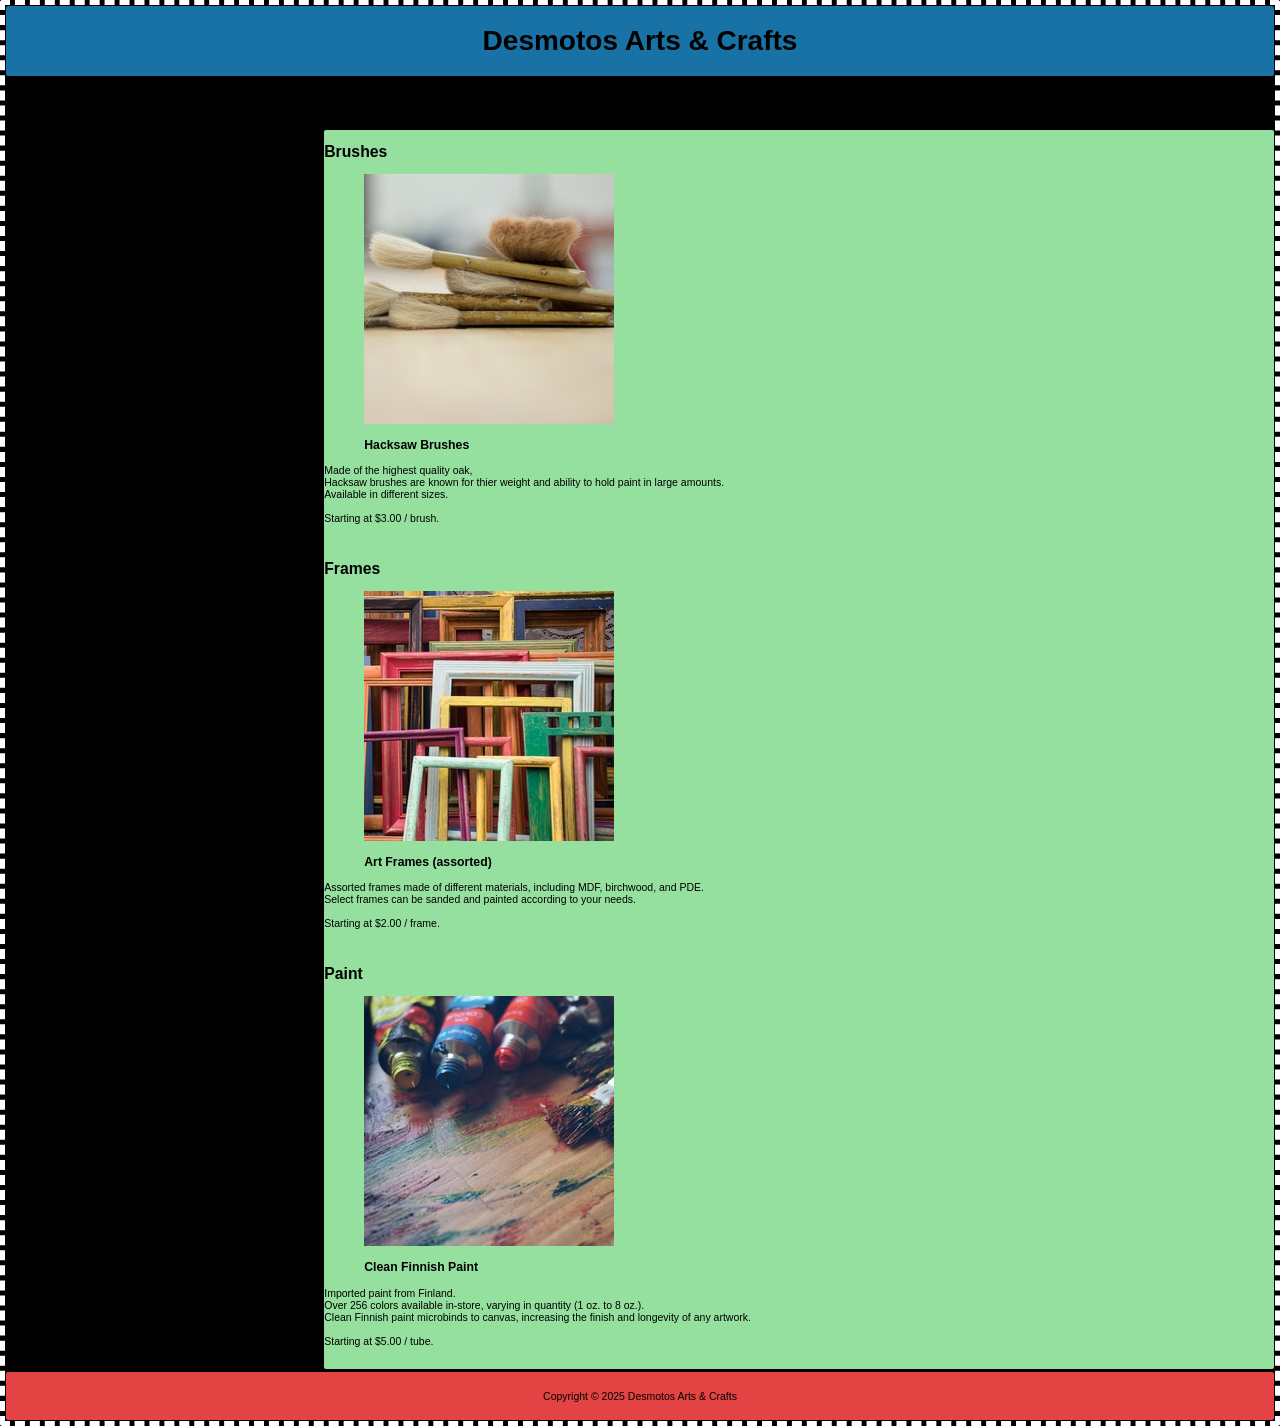
<file: src/index.html>
<!DOCTYPE html>

<html lang="en">

<head>
   <meta charset="UTF-8">
   <meta name="viewport" content="width=device-width, initial-scale=1.0">
   <title>Desmotos Arts & Crafts</title>
   <link rel="stylesheet" href="../style/style.css">
</head>

<body>
   <header>
      <h1>Desmotos Arts & Crafts</h1>
   </header>

   <main>
      <article class="products" id="products">

         <!-- Section for brushes -->
         <section class="product" id="brushes">
            <h2 class="item" id="brush">Brushes</h2>
            <figure class="product_img">
               <img src="../images/hacksaw.jpeg" alt="brushes">
               <figcaption>
                  <h3>Hacksaw Brushes</h3>
               </figcaption>
            </figure>
            <p class="descr">Made of the highest quality oak,<br /> Hacksaw brushes are known for thier weight and ability to
               hold paint in large amounts.<br /> Available in different sizes.<br />
               <span class="price"><br />Starting at $3.00 /
                  brush.
               </span>
            </p>
            <br>
         </section>

         <!-- Section for frames -->
         <section class="product" id="frames">
            <h2 class="item" id="frame">Frames</h2>
            <figure class="product_img">
               <img src="../images/frames.jpeg" alt="frames">
               <figcaption>
                  <h3>Art Frames (assorted)</h3>
               </figcaption>
            </figure>
            <p class="descr">Assorted frames made of different materials, including MDF, birchwood, and PDE.<br /> Select
               frames
               can be sanded and painted
               according to your needs.<br />
               <span class="price"><br />Starting at $2.00 /
                  frame.
               </span>
            </p>
            <br>
         </section>

         <!-- Section for paint -->
         <section class="product" id="paints">
            <h2 class="item" id="paint">Paint</h2>
            <figure class="product_img">
               <img src="../images/finnish.jpeg" alt="paint">
               <figcaption>
                  <h3>Clean Finnish Paint</h3>
               </figcaption>
            </figure>
            <p class="descr">Imported paint from Finland.<br /> Over 256 colors available in-store, varying in quantity (1 oz.
               to
               8 oz.).<br /> Clean Finnish paint microbinds to canvas, increasing the finish and longevity of any artwork.<br />
               <span class="price"><br />Starting at $5.00 /
                  tube.
               </span>
            </p>
            <br>
         </section>
      </article>
   </main>

   <footer>
      <p>Copyright &copy; 2025 Desmotos Arts & Crafts</p>
   </footer>
</body>

</html>
</file>
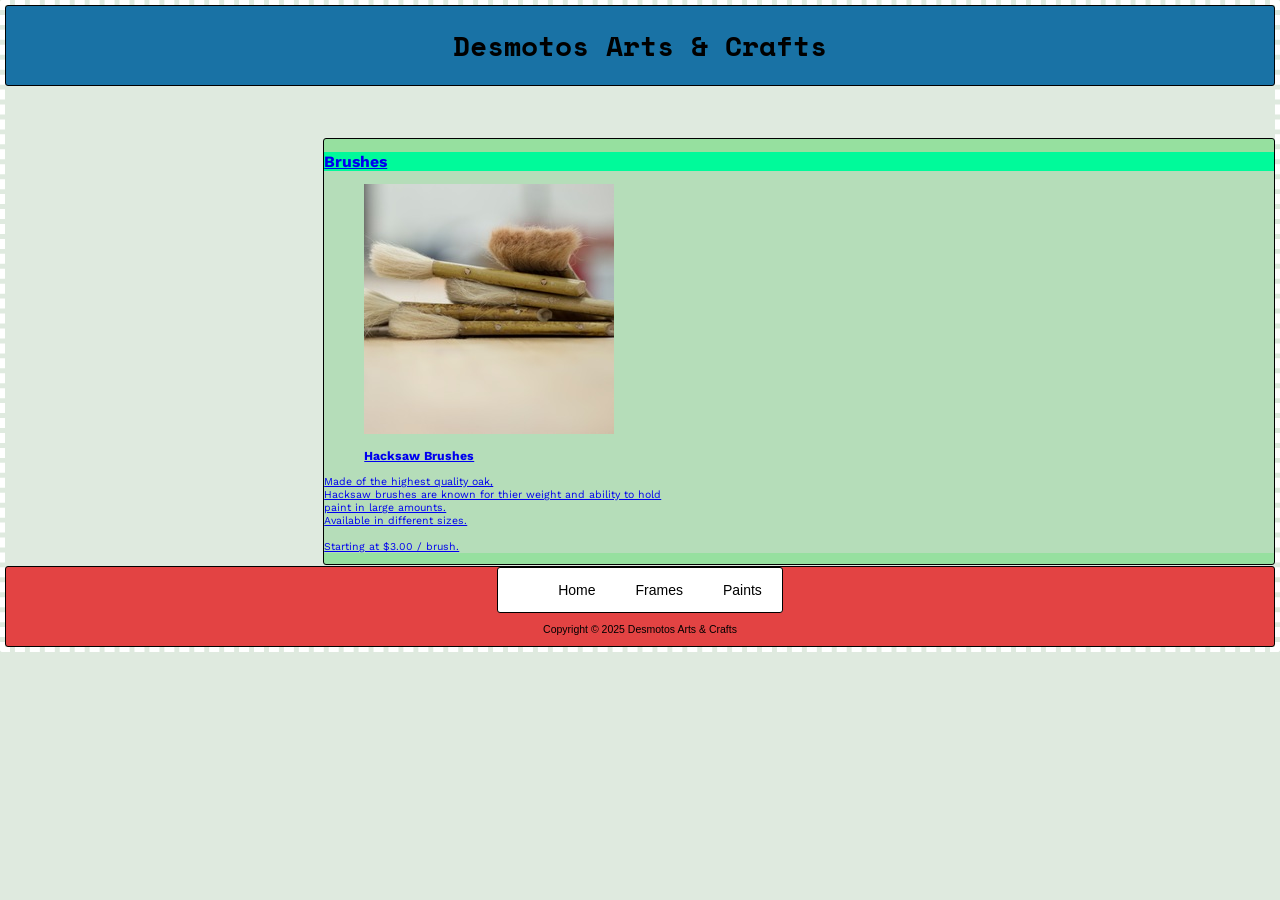
<file: src/brushes.html>
<!DOCTYPE html>

<html lang="en">

<head>
   <meta charset="UTF-8">
   <meta name="viewport" content="width=device-width, initial-scale=1.0">
   <title>Desmotos Brushes</title>

   <!-- Stylesheet -->
   <link rel="stylesheet" href="../style/style.css">
   <link rel="stylesheet" href="../style/brushes.css">

   <!-- Google Fonts -->

   <!-- Abril Fatface -->
   <link rel="preconnect" href="https://fonts.googleapis.com">
   <link rel="preconnect" href="https://fonts.gstatic.com" crossorigin>
   <link
      href="https://fonts.googleapis.com/css2?family=Abril+Fatface&family=Space+Mono:ital,wght@0,400;0,700;1,400;1,700&display=swap"
      rel="stylesheet">

   <!-- Work Sans -->
   <link rel="preconnect" href="https://fonts.googleapis.com">
   <link rel="preconnect" href="https://fonts.gstatic.com" crossorigin>
   <link href="https://fonts.googleapis.com/css2?family=Work+Sans:ital,wght@0,100..900;1,100..900&display=swap"
      rel="stylesheet">

   <!-- Merriweather -->
   <link rel="preconnect" href="https://fonts.googleapis.com">
   <link rel="preconnect" href="https://fonts.gstatic.com" crossorigin>
   <link
      href="https://fonts.googleapis.com/css2?family=Merriweather:ital,wght@0,300;0,400;0,700;0,900;1,300;1,400;1,700;1,900&display=swap"
      rel="stylesheet">
</head>

<body class="brushes_body">
   <header class="header" id="header">
      <h1 class="logo">Desmotos Arts & Crafts</h1>
   </header>

   <main class="main" id="main">
      <article class="products" id="products">

         <!-- Section for brushes -->
         <section class="product" id="brushes">
            <a href="../index.html">

               <h2 class="item" id="brush">Brushes</h2>
               <figure class="product_img">
                  <img src="../images/hacksaw.jpeg" alt="hacksaw brushes">
                  <figcaption>
                     <h3>Hacksaw Brushes</h3>
                  </figcaption>
               </figure>
               <p class="descr">Made of the highest quality oak,<br /> Hacksaw brushes are known for thier weight and
                  ability to
                  hold<br />paint in large amounts.<br /> Available in different sizes.<br />
                  <span class="price"><br />Starting at $3.00 /
                     brush.
                  </span>
               </p>
            </a>
         </section>

      </article>
   </main>

   <!-- Footer styling -->
   <footer class="footer" id="footer">

      <nav class="footer_nav" id="footer_nav">
         <ul>
            <li><a class="btn" href="../index.html">Home</a></li>
            <li><a class="btn" href="./frames.html">Frames</a></li>
            <li><a class="btn" href="./paints.html">Paints</a></li>
         </ul>
      </nav>

      <p>Copyright &copy; 2025 Desmotos Arts & Crafts </p>
   </footer>

</body>

<!-- <script src="./js/script.js"></script> -->

</html>
</file>
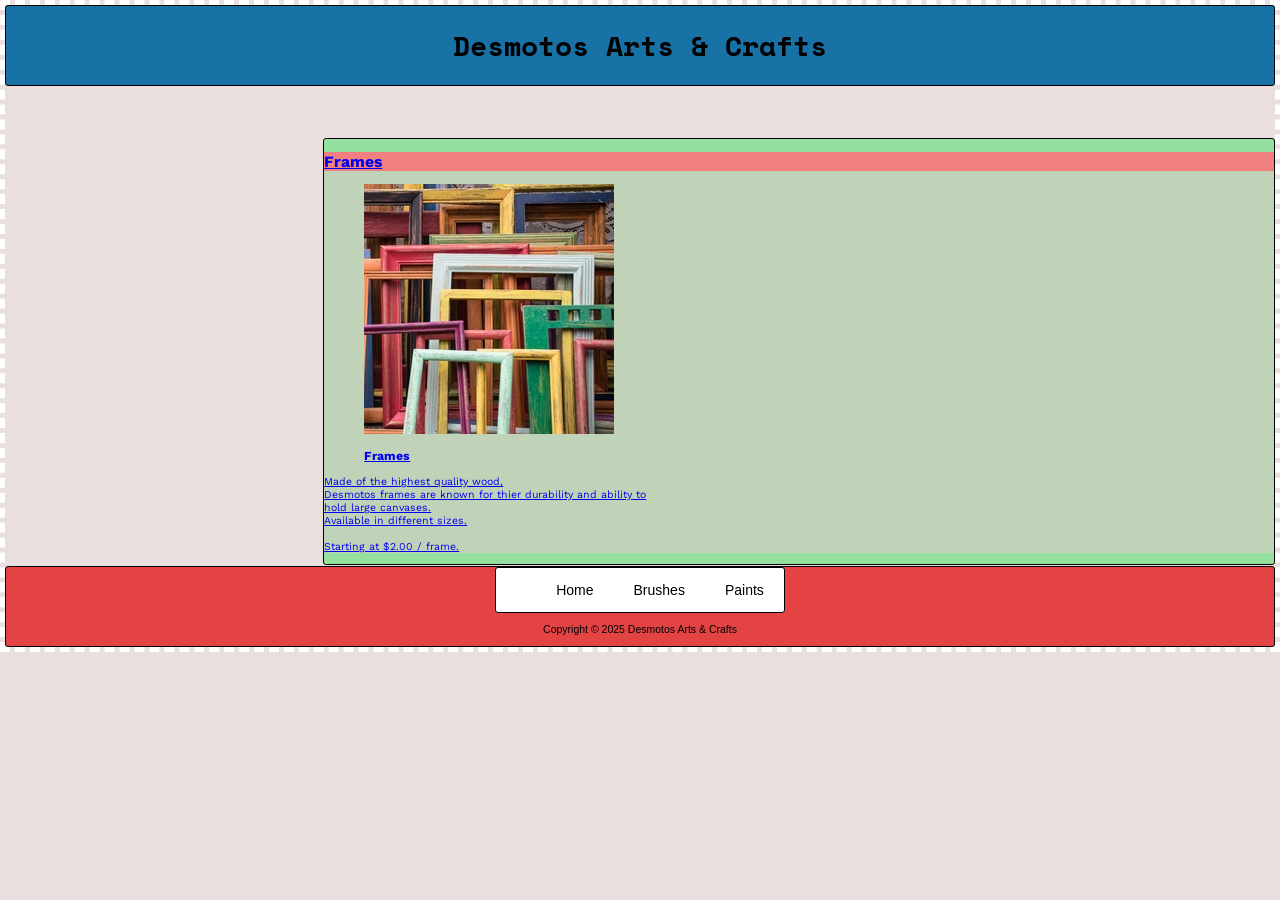
<file: src/frames.html>
<!DOCTYPE html>

<html lang="en">

<head>
   <meta charset="UTF-8">
   <meta name="viewport" content="width=device-width, initial-scale=1.0">
   <title>Desmotos Frames</title>

   <!-- Stylesheet -->
   <link rel="stylesheet" href="../style/style.css">
   <link rel="stylesheet" href="../style/frames.css">

   <!-- Google Fonts -->

   <!-- Abril Fatface -->
   <link rel="preconnect" href="https://fonts.googleapis.com">
   <link rel="preconnect" href="https://fonts.gstatic.com" crossorigin>
   <link
      href="https://fonts.googleapis.com/css2?family=Abril+Fatface&family=Space+Mono:ital,wght@0,400;0,700;1,400;1,700&display=swap"
      rel="stylesheet">

   <!-- Work Sans -->
   <link rel="preconnect" href="https://fonts.googleapis.com">
   <link rel="preconnect" href="https://fonts.gstatic.com" crossorigin>
   <link href="https://fonts.googleapis.com/css2?family=Work+Sans:ital,wght@0,100..900;1,100..900&display=swap"
      rel="stylesheet">

   <!-- Merriweather -->
   <link rel="preconnect" href="https://fonts.googleapis.com">
   <link rel="preconnect" href="https://fonts.gstatic.com" crossorigin>
   <link
      href="https://fonts.googleapis.com/css2?family=Merriweather:ital,wght@0,300;0,400;0,700;0,900;1,300;1,400;1,700;1,900&display=swap"
      rel="stylesheet">
</head>

<body class="frames_body">

   <!-- Header in the body -->
   <header class="header" id="header">
      <h1 class="logo">Desmotos Arts & Crafts</h1>
   </header>

   <!-- Main content of the page -->
   <main class="main" id="main">
      <article class="products" id="products">

         <!-- Section for frames -->
         <section class="product" id="frames">
            <a href="../index.html">

               <h2 class="item" id="frame">Frames</h2>
               <figure class="product_img">
                  <img src="../images/frames.jpeg" alt="frames">
                  <figcaption>
                     <h3>Frames</h3>
                  </figcaption>
               </figure>
               <p class="descr">Made of the highest quality wood,<br /> Desmotos frames are known for thier durability
                  and
                  ability to<br />hold large canvases.<br /> Available in different sizes.<br />
                  <span class="price"><br />Starting at $2.00 / frame.</span>
               </p>
            </a>
         </section>

      </article>
   </main>

   <!-- Footer styling -->
   <footer class="footer" id="footer">

      <nav class="footer_nav" id="footer_nav">
         <ul>
            <li><a href="../index.html">Home</a></li>
            <li><a href="./brushes.html">Brushes</a></li>
            <li><a href="./paints.html">Paints</a></li>
         </ul>
      </nav>

      <p>Copyright &copy; 2025 Desmotos Arts & Crafts</p>
   </footer>

</body>

<!-- <script src="./js/script.js"></script> -->

</html>
</file>
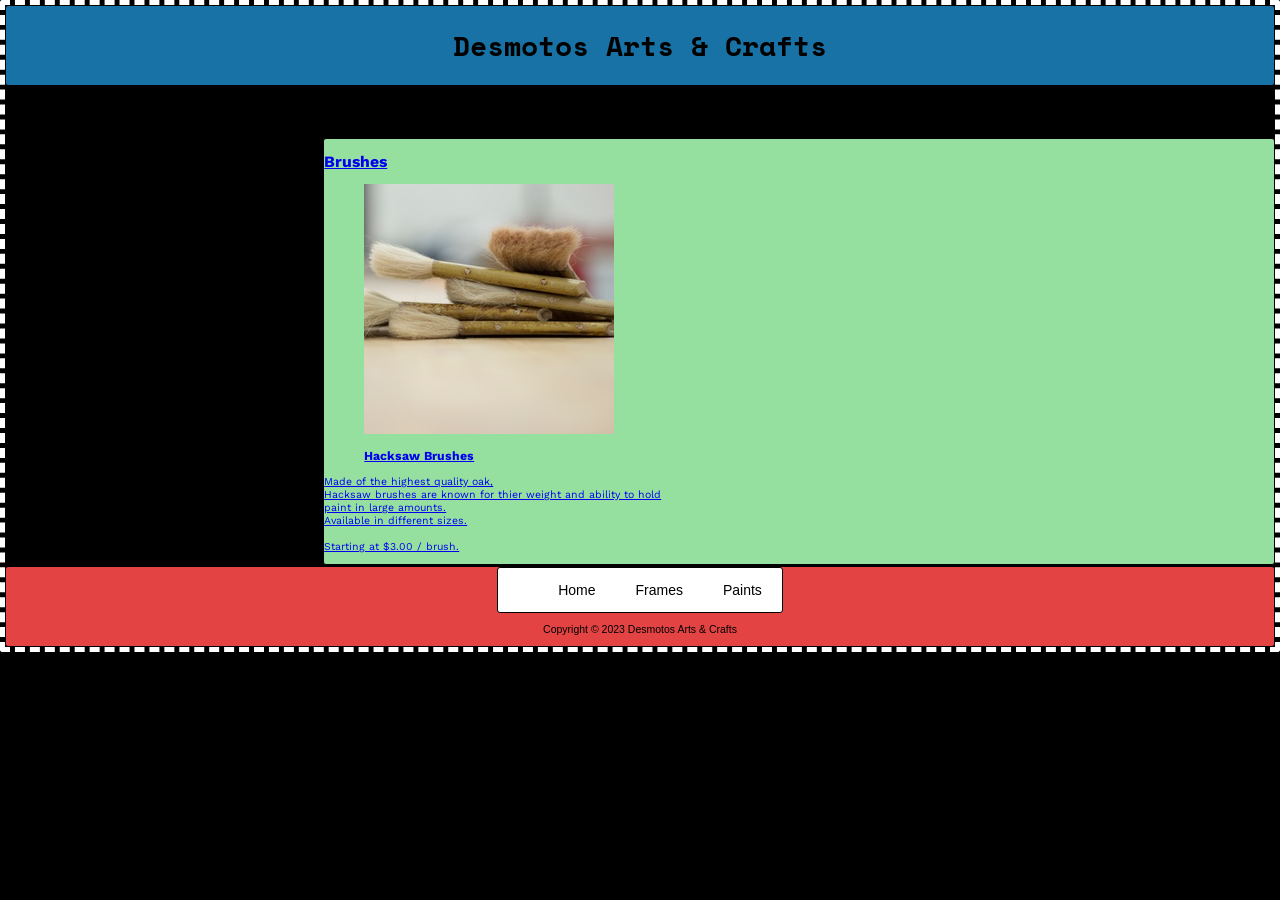
<file: src/nobrushes.html>
<!DOCTYPE html>

<html lang="en">

<head>
   <meta charset="UTF-8">
   <meta name="viewport" content="width=device-width, initial-scale=1.0">
   <title>Desmotos Brushes</title>

   <!-- Stylesheet -->
   <link rel="stylesheet" href="../style/style.css">

   <!-- Google Fonts -->

   <!-- Abril Fatface -->
   <link rel="preconnect" href="https://fonts.googleapis.com">
   <link rel="preconnect" href="https://fonts.gstatic.com" crossorigin>
   <link
      href="https://fonts.googleapis.com/css2?family=Abril+Fatface&family=Space+Mono:ital,wght@0,400;0,700;1,400;1,700&display=swap"
      rel="stylesheet">

   <!-- Work Sans -->
   <link rel="preconnect" href="https://fonts.googleapis.com">
   <link rel="preconnect" href="https://fonts.gstatic.com" crossorigin>
   <link href="https://fonts.googleapis.com/css2?family=Work+Sans:ital,wght@0,100..900;1,100..900&display=swap"
      rel="stylesheet">

   <!-- Merriweather -->
   <link rel="preconnect" href="https://fonts.googleapis.com">
   <link rel="preconnect" href="https://fonts.gstatic.com" crossorigin>
   <link
      href="https://fonts.googleapis.com/css2?family=Merriweather:ital,wght@0,300;0,400;0,700;0,900;1,300;1,400;1,700;1,900&display=swap"
      rel="stylesheet">
</head>

<body>
   <header class="header" id="header">
      <h1 class="logo">Desmotos Arts & Crafts</h1>
   </header>

   <main class="main" id="main">
      <article class="products" id="products">

         <!-- Section for brushes -->
         <section class="product" id="brushes">
            <a href="../index.html">

               <h2 class="item" id="brush">Brushes</h2>
               <figure class="product_img">
                  <img src="../images/hacksaw.jpeg" alt="hacksaw brushes">
                  <figcaption>
                     <h3>Hacksaw Brushes</h3>
                  </figcaption>
               </figure>
               <p class="descr">Made of the highest quality oak,<br /> Hacksaw brushes are known for thier weight and
                  ability to
                  hold<br />paint in large amounts.<br /> Available in different sizes.<br />
                  <span class="price"><br />Starting at $3.00 /
                     brush.
                  </span>
               </p>
            </a>
         </section>

      </article>
   </main>

   <!-- Footer styling -->
   <footer class="footer" id="footer">

      <nav class="footer_nav" id="footer_nav">
         <ul>
            <li><a class="btn" href="../index.html">Home</a></li>
            <li><a class="btn" href="./frames.html">Frames</a></li>
            <li><a class="btn" href="./paints.html">Paints</a></li>
         </ul>
      </nav>

      <p>Copyright &copy; 2023 Desmotos Arts & Crafts </p>
   </footer>

</body>

<!-- <script src="./js/script.js"></script> -->

</html>
</file>
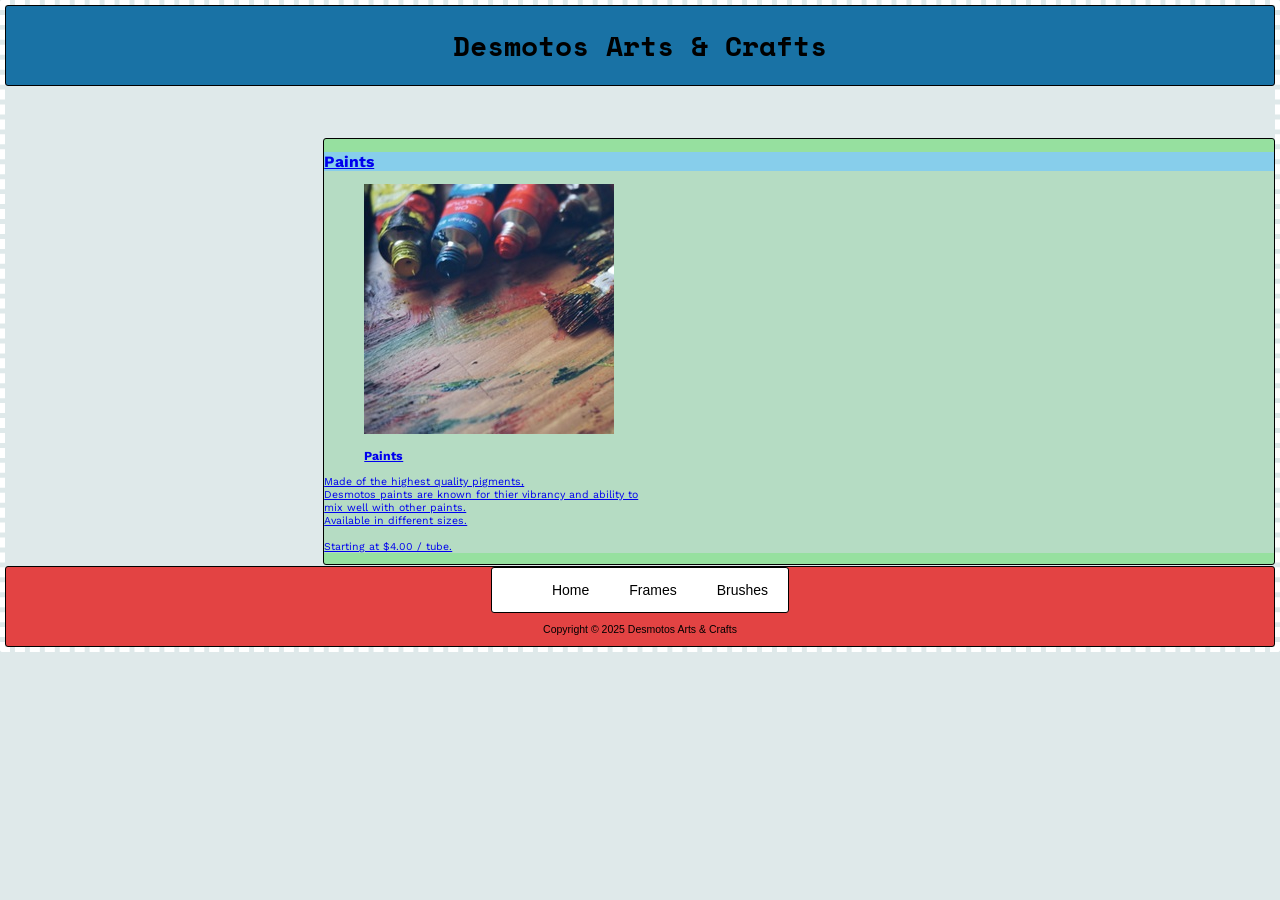
<file: src/paints.html>
<!DOCTYPE html>

<html lang="en">

<head>
   <meta charset="UTF-8">
   <meta name="viewport" content="width=device-width, initial-scale=1.0">
   <title>Desmotos Paints</title>

   <!-- Stylesheet -->
   <link rel="stylesheet" href="../style/style.css">
   <link rel="stylesheet" href="../style/paints.css">

   <!-- Google Fonts -->

   <!-- Abril Fatface -->
   <link rel="preconnect" href="https://fonts.googleapis.com">
   <link rel="preconnect" href="https://fonts.gstatic.com" crossorigin>
   <link
      href="https://fonts.googleapis.com/css2?family=Abril+Fatface&family=Space+Mono:ital,wght@0,400;0,700;1,400;1,700&display=swap"
      rel="stylesheet">

   <!-- Work Sans -->
   <link rel="preconnect" href="https://fonts.googleapis.com">
   <link rel="preconnect" href="https://fonts.gstatic.com" crossorigin>
   <link href="https://fonts.googleapis.com/css2?family=Work+Sans:ital,wght@0,100..900;1,100..900&display=swap"
      rel="stylesheet">

   <!-- Merriweather -->
   <link rel="preconnect" href="https://fonts.googleapis.com">
   <link rel="preconnect" href="https://fonts.gstatic.com" crossorigin>
   <link
      href="https://fonts.googleapis.com/css2?family=Merriweather:ital,wght@0,300;0,400;0,700;0,900;1,300;1,400;1,700;1,900&display=swap"
      rel="stylesheet">
</head>

<body class="paints_body">

   <!-- Header in the body -->
   <header class="header" id="header">
      <h1 class="logo">Desmotos Arts & Crafts</h1>
   </header>

   <!-- Main content of the page -->
   <main class="main" id="main">

      <!-- Article for products -->
      <article class="products" id="products">

         <!-- Section for paints -->
         <section class="product" id="paints">
            <a href="../index.html">

               <h2 class="item" id="paint">Paints</h2>
               <figure class="product_img">
                  <img src="../images/finnish.jpeg" alt="assorted finnish paints">
                  <figcaption>
                     <h3>Paints</h3>
                  </figcaption>
               </figure>

               <p class="descr">Made of the highest quality pigments,<br /> Desmotos paints are known for thier
                  vibrancy and
                  ability to<br />mix well with other paints.<br /> Available in different sizes.<br />
                  <span class="price"><br />Starting at $4.00 / tube.</span>
               </p>
            </a>
         </section>
      </article>
   </main>

   <footer class="footer" id="footer">

      <nav class="footer_nav">
         <ul>
            <li><a href="../index.html">Home</a></li>
            <li><a href="./frames.html">Frames</a></li>
            <li><a href="./brushes.html">Brushes</a></li>
         </ul>
      </nav>

      <p>Copyright &copy; 2025 Desmotos Arts & Crafts</p>
   </footer>

</body>

<!-- <script src="./js/script.js"></script> -->

</html>
</file>
<file: style/style.css>
/* Main style sheet template for use with html templates */

/*******************/
/* Global stylings */
/*******************/

/* Set how the total width and height of an element is calculated.

   The box-sizing property defines how the width and height of an element are calculated: whether they should include padding and borders, or not.

   The default value is content-box, which means that the width and height properties only include the content, but not the padding, border, or margin.

   The border-box value includes the padding and border in the width and height calculations, so that the total size of the element is equal to the specified width and height.

Values

   content-box

      This is the initial and default value as specified by the CSS standard. The width and height properties include the content, but does not include the padding, border, or margin. For example, .box {width: 350px; border: 10px solid black;} renders a box that is 370px wide.

      Here, the dimensions of the element are calculated as: width = width of the content, and height = height of the content. (Borders and padding are not included in the calculation.)

   border-box

      The width and height properties include the content, padding, and border, but do not include the margin. Note that padding and border will be inside of the box. For example, .box {width: 350px; border: 10px solid black;} renders a box that is 350px wide, with the area for content being 330px wide. The content box can't be negative and is floored to 0, making it impossible to use border-box to make the element disappear. 
*/

/* Set the defaults for the entire document */
html {
   font-family: sans-serif;
   font-size: 14px;
   box-sizing: border-box;

   /* Set screen width and height to screen size */
   width: 100vw;
   height: 100vh;

   display: flex;
   flex-direction: column;
}


/*******************************************/
/* this is the display part of the webpage */
/*******************************************/
body {
   display: grid;

   grid-template-columns: repeat(12, [col_start] 1fr);
   grid-auto-rows: minmax(50px, auto);

   grid-gap: 1px;

   /* Responsive: Small screen setup */
   grid-template-areas:
      "hd"
      "nav"
      "main"
      "sd"
      "ad"
      "ft";

   background-color: #000000;

   margin: 0;

   padding: 0;

   border: 5px dashed #fff;
   border-radius: 3px;

   z-index: -1;
}

header {
   display: flex;
   justify-content: space-around;

   grid-area: hd;
   /*        row col  row end  col end  */
   /* grid-area: 1 / 1 / span 1 / span 12; */

   align-items: center;

   z-index: 5;

   background-color: #1972a5;

   font-family: 'Space Mono', sans-serif;
   font-size: 1rem;
   font-weight: 400;

   background-image: url('#');
   background-size: cover;
   background-repeat: no-repeat;
   background-position: center;
   background-attachment: fixed;
}

nav {
   display: flex;
   justify-content: space-around;
   align-content: space-around;

   gap: 20px 10px;

   flex-flow: column;

   grid-area: nav;
   /*        row col  row end  col end  */
   /* grid-area: 2 / 1 / span 1 / span 12; */

   align-items: center;

   z-index: 5;

   color: #000;
   background-color: #fff;

   font: 0.75rem 'Courier New', Courier, monospace;
   font-weight: 400;

   background-image: url('#');
   background-size: cover;
   background-repeat: no-repeat;
   background-position: center;
   background-attachment: fixed;
}

nav ul {
   list-style: none;

   display: flex;
   flex-direction: column;
   align-content: center;
   justify-content: center;
}

nav ul a {
   text-decoration: none;

   color: #000;

   padding: 20px;
}

main {
   display: flex;
   justify-content: flex-start;
   flex-direction: column;


   grid-area: main;
   /*        row col  row end  col end  */
   /* grid-area: 3 / 1 / span 4 / span 9; */

   z-index: 3;

   background-color: #96e09f;

   font-family: 'Work Sans', sans-serif;
   font-size: 0.75rem;
   font-weight: 400px;

   background-image: url('#');
   background-size: cover;
   background-repeat: no-repeat;
   background-position: center;
   background-attachment: fixed;
}

aside {
   display: flex;
   flex-direction: column;

   grid-area: sd;
   /*        row col  row end  col end  */
   /* grid-area: 3 / 10 / span 2 / span 3; */

   align-items: start;

   z-index: 3;

   background-color: #b0e4e7;

   font-family: 'Abril Fatface', sans-serif;
   font-size: 0.75rem;
   font-weight: 400px;

   background-image: url('#');
   background-size: cover;
   background-repeat: no-repeat;
   background-position: center;
   background-attachment: fixed;
}

#ad_id {
   display: flex;
   flex-direction: row;

   grid-area: ad;
   /*        row col  row end  col end  */
   /* grid-area: 5 / 10 / span 2 / span 3; */

   z-index: 3;

   background-color: blanchedalmond;

   font-family: 'Abril Fatface', sans-serif;
   font-size: 0.75rem;
   font-weight: 400;
}

#ad_id .badge-base {
   display: flex;
   justify-content: space-between;
   align-items: center;
   width: 100%;
   margin-top: 10px;
}

footer {
   display: flex;
   justify-content: center;
   flex-direction: column;
   align-items: center;

   grid-area: ft;
   /*        row col  row end  col end  */
   /* grid-area: 7 / 1 / span 1 / span 12; */

   z-index: 5;

   background-color: #e34343;

   font-family: cursive, sans-serif;
   font-size: 0.75rem;
   font-weight: 400px;

   position: relative;
   top: 0%;

   background-image: url('#');
   background-size: cover;
   background-repeat: no-repeat;
   background-position: center;
   background-attachment: fixed;
}

/*******************************************/


/*********************************/
/* This is the common attributes */
/*********************************/
header,
nav,
main,
aside,
#ad_id,
footer {
   border: 1px solid #000;
   border-radius: 3px;
}


/******************/
/* class stylings */
/******************/

/*************/
/* id styles */
/*************/
#body_p {
   font-family: 'Courier New', Courier, monospace;
   font-size: 0.75rem;
   font-weight: 400;
}


/***********************/
/* Responsive Rulesets */
/***********************/

/* Responsive: Medium screen setup */
@media only screen and (min-width: 480px) {
   body {
      grid-template-columns: 1fr 3fr;
      grid-template-areas:
         "hd hd"
         "nav nav"
         "sd main"
         "sd main"
         "sd main"
         "ad main"
         "ad main"
         "ft ft";
   }

   nav {
      margin: 0;
      padding: 0%;

      list-style: none;
      font-style: normal;

      font: 1rem Verdana, Geneva, Tahoma, sans-serif;

      color: #000;
      flex-flow: row;
   }

   nav ul {
      flex-direction: row;
   }
}

/* Responsive: Large screen setup */
@media only screen and (min-width: 1326px) {
   body {
      grid-template-columns: 10% 4fr 1fr;
      grid-template-areas:
         "hd hd hd"
         "nav main sd"
         "nav main sd"
         "nav main sd"
         "nav main sd"
         "nav main sd"
         "nav main sd"
         "nav main sd"
         "nav main sd"
         "nav main sd"
         "nav main sd"
         "nav main ad"
         "nav main ad"
         "nav main ad"
         "nav main ad"
         "ft ft ft";
   }

   nav {
      margin: 0;
      padding: 0%;

      list-style: none;
      font-style: normal;

      font: 1rem Verdana, Geneva, Tahoma, sans-serif;

      color: #000;

      flex-flow: column;
   }

   nav ul {
      flex-direction: column;
   }

}
</file>
<file: style/brushes.css>
/* Style sheet for Desmoto's Arts & Crafts Brushes */

/* Override the body style */
body.brushes_body {
   background-image: none;
   background-color: hsla(123, 22%, 83%, 0.6);
   background-size: cover;
   background-repeat: no-repeat;
   background-attachment: fixed;
   margin: 0;
   padding: 0;
}

/* ID's the most specific of the specifity */
#brushes {
   background-color: hsla(123, 22%, 83%, 0.6);
}

#brush {
   background-color: mediumspringgreen;
}
</file>
<file: style/frames.css>
/* Style sheet for Desmoto's Arts & Crafts Frames */

/* Override the body style */
body.frames_body {
   background-image: none;
   background-color: hsla(0, 22%, 83%, 0.6);
   background-size: cover;
   background-repeat: no-repeat;
   background-attachment: fixed;
   margin: 0;
   padding: 0;
}

/* ID's the most specific of the specifity */
#frames {
   background-color: hsla(0, 22%, 83%, 0.6);
}

#frame {
   background-color: lightcoral;
}
</file>
<file: style/paints.css>
/* Main style sheet for Desmoto's Arts & Crafts website */

/* Override the body style */
body {
   background-image: none;
   background-color: hsla(186, 22%, 83%, 0.6);
   background-size: cover;
   background-repeat: no-repeat;
   background-attachment: fixed;
   margin: 0;
   padding: 0;
}

/* ID's the most specific of the specifity */
#paints {
   background-color: hsla(186, 22%, 83%, 0.6);
}

#paint {
   background-color: skyblue;
}
</file>
